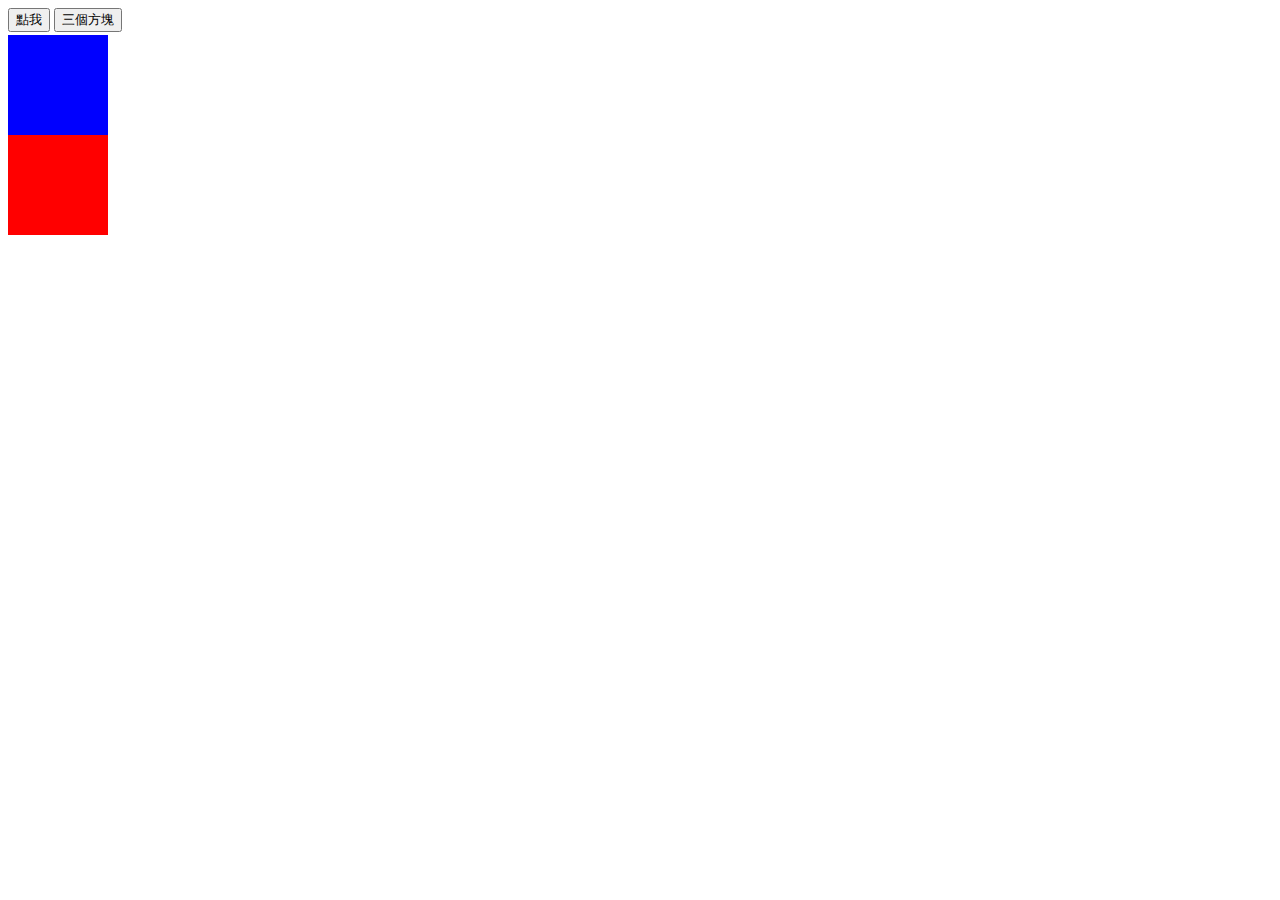
<file: index.html>
<!DOCTYPE html>
<html lang="zh-Hant">
   <head>
      <meta charset="UTF-8" />
      <meta http-equiv="X-UA-Compatible" content="IE=edge" />
      <meta name="viewport" content="width=device-width, initial-scale=1.0" />
      <link rel="stylesheet" href="./style.css" />
      <title>Document</title>
   </head>
   <body>
      <button class="btn" style="margin-bottom: 3px">點我</button>
      <button onclick="location.href='./setTimeout.html'" type="button">
         三個方塊
      </button>
      <div>
         <div class="box box1"></div>
         <div class="box box2"></div>
      </div>
      <script src="./JS/main.js"></script>
   </body>
</html>
</file>
<file: style.css>
.box {
  width: 100px;
  height: 100px;
  transition: 300ms;
}

.box1 {
  background-color: blue;
}

.box2 {
  background-color: red;
}/*# sourceMappingURL=style.css.map */
</file>
